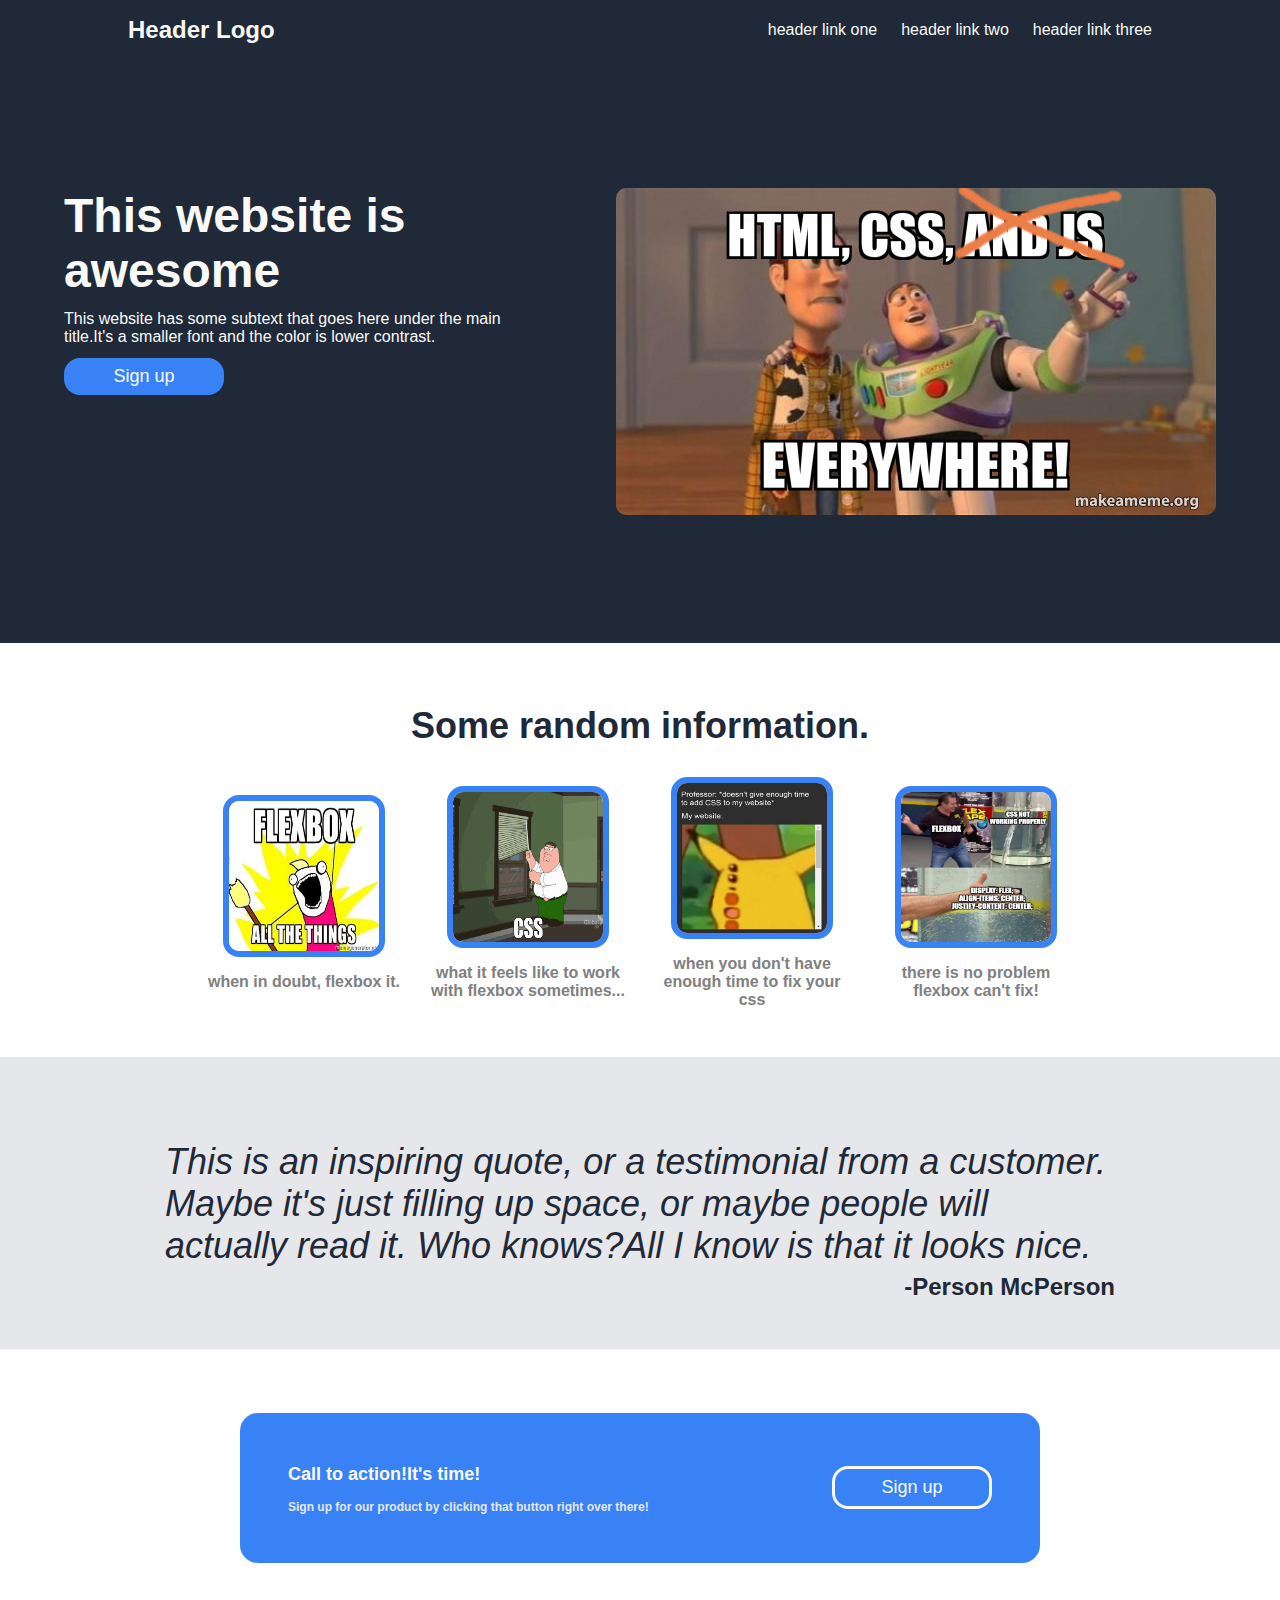
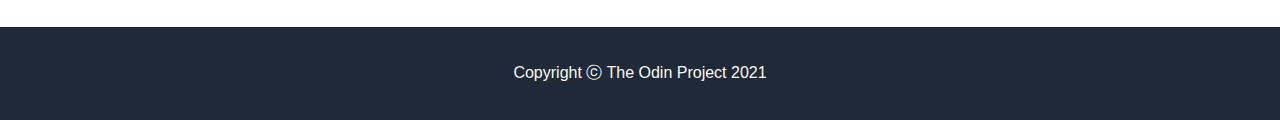
<file: index.html>
<!DOCTYPE html>
<html lang="en">
<head>
    <meta charset="UTF-8">
    <meta http-equiv="X-UA-Compatible" content="IE=edge">
    <meta name="viewport" content="width=device-width, initial-scale=1.0">
    <title>Odin Landing Page</title>
    <link rel="stylesheet" href="styles.css">
</head>
<body>
    <div class="top-section">
    <div class="header">
    <h1>Header Logo</h1>
    <div class="header-links">
    <ul>
        <li><a href="">header link one</a></li>
        <li><a href="">header link two</a></li>
        <li><a href="">header link three</a></li>
    </ul>
    </div>
    
</div>
<div class="hero-section">
    <div class="hero-left">
        <div class="hero big text">This website is awesome</div>
        <div class="hero small text">This website has some subtext that goes here under
            the main title.It's a smaller font and the color is lower contrast.
        </div>
        <button class="hero button">Sign up</button>
    </div>
    <div class="hero-right">
        <img src="./images/html-css-and.jpg" alt="html,css and js meme image from toy story">
    </div>
</div>
</div>
<div class="information-section">
    <h2>Some random information.</h2>
    <div class="information-lower">
        <div class="container">
            <div class="square">
                <img src="./images/flexbox-all-the-things.jpg" alt="meme about flexbox">
            </div>
            <h3>when in doubt, flexbox it.</h3>
        </div>
        <div class="container">
            <div class="square">
               <img src="./images/giphy.gif" alt="css family guy meme">
            </div>
            <h3>what it feels like to work with flexbox sometimes...</h3>
        </div>
        <div class="container">
            <div class="square">
                <img src="./images/ac29f807cd92958557dc4e0d32335b4a.jpg" alt="css pikachu meme">
            </div>
            <h3>when you don't have enough time to fix your css</h3>
        </div>
        <div class="container">
            <div class="square">
                <img src="./images/88ncpcish2n41.png" alt="flexbox meme with container of water with a hole in it and a man ductaping it to prevent water from running out of it">
            </div>
            <h3>there is no problem flexbox can't fix!</h3>
        </div>
    </div>
</div>
<div class="quote-section">
    <div class="text-field">
        <h3>This is an inspiring quote, or a testimonial from a customer.
            Maybe it's just filling up space, or maybe people will actually read it.
        Who knows?All I know is that it looks nice. </h3>
        <h4 class="author">-Person McPerson</h4>
    </div>
</div>
<div class="cta">
<div class="container">
    <div class="left-part">
        <h2>Call to action!It's time!</h2>
        <h3>Sign up for our product by clicking that button right over there!</h3>
    </div>
    <div class="right-part">
        <button>Sign up</button>
    </div>
</div>
</div>
<div class="footer">
    Copyright ⓒ The Odin Project 2021
</div>
</body>
</html>
</file>
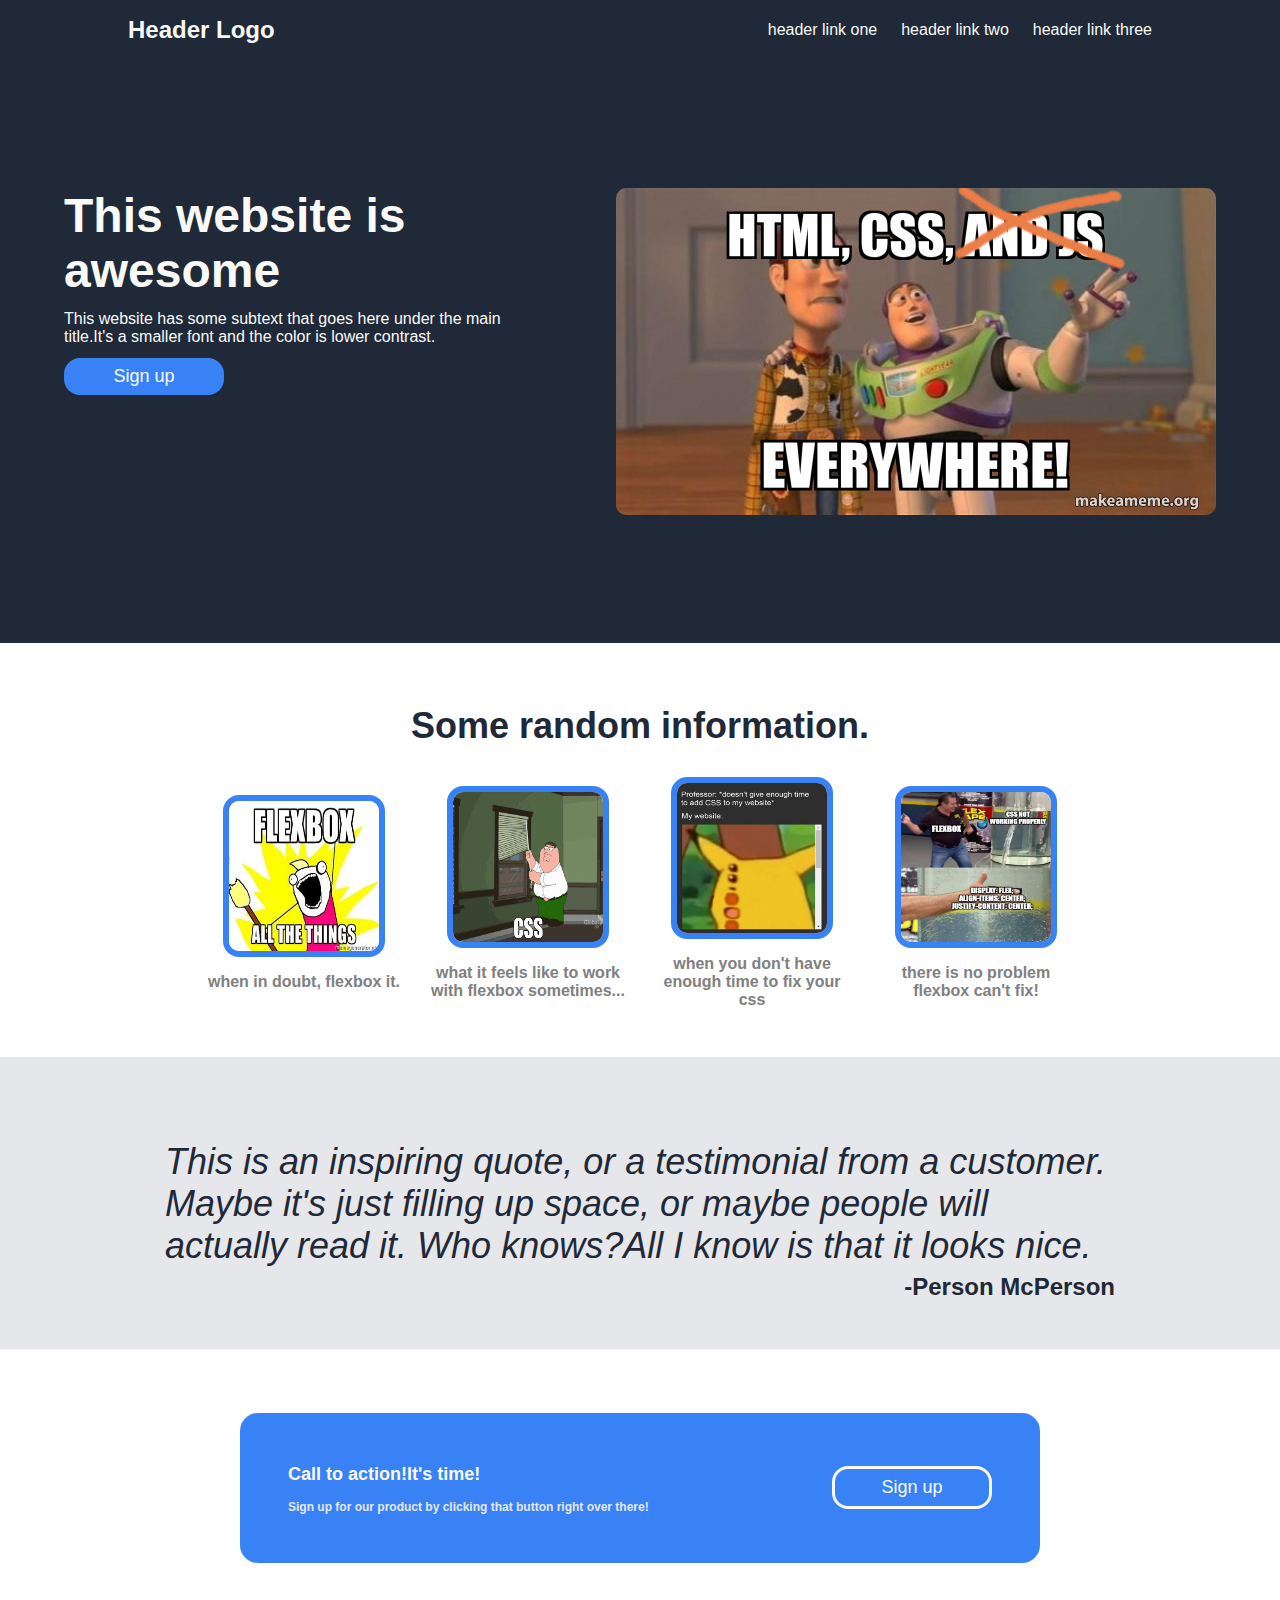
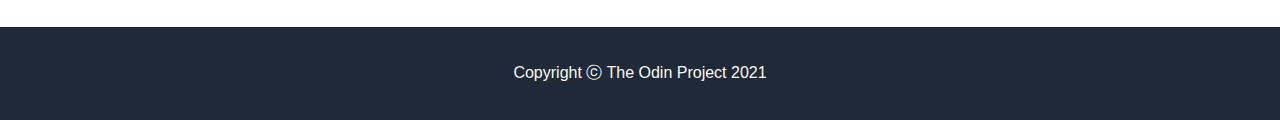
<file: html/index.html>
<!DOCTYPE html>
<html lang="en">
<head>
    <meta charset="UTF-8">
    <meta http-equiv="X-UA-Compatible" content="IE=edge">
    <meta name="viewport" content="width=device-width, initial-scale=1.0">
    <title>Odin Landing Page</title>
    <link rel="stylesheet" href="../css/styles.css">
</head>
<body>
    <div class="top-section">
    <div class="header">
    <h1>Header Logo</h1>
    <div class="header-links">
    <ul>
        <li><a href="">header link one</a></li>
        <li><a href="">header link two</a></li>
        <li><a href="">header link three</a></li>
    </ul>
    </div>
    
</div>
<div class="hero-section">
    <div class="hero-left">
        <div class="hero big text">This website is awesome</div>
        <div class="hero small text">This website has some subtext that goes here under
            the main title.It's a smaller font and the color is lower contrast.
        </div>
        <button class="hero button">Sign up</button>
    </div>
    <div class="hero-right">
        <img src="../images/html-css-and.jpg" alt="html,css and js meme image from toy story">
    </div>
</div>
</div>
<div class="information-section">
    <h2>Some random information.</h2>
    <div class="information-lower">
        <div class="container">
            <div class="square">
                <img src="../images/flexbox-all-the-things.jpg" alt="meme about flexbox">
            </div>
            <h3>when in doubt, flexbox it.</h3>
        </div>
        <div class="container">
            <div class="square">
               <img src="../images/giphy.gif" alt="css family guy meme">
            </div>
            <h3>what it feels like to work with flexbox sometimes...</h3>
        </div>
        <div class="container">
            <div class="square">
                <img src="../images/ac29f807cd92958557dc4e0d32335b4a.jpg" alt="css pikachu meme">
            </div>
            <h3>when you don't have enough time to fix your css</h3>
        </div>
        <div class="container">
            <div class="square">
                <img src="../images/88ncpcish2n41.png" alt="flexbox meme with container of water with a hole in it and a man ductaping it to prevent water from running out of it">
            </div>
            <h3>there is no problem flexbox can't fix!</h3>
        </div>
    </div>
</div>
<div class="quote-section">
    <div class="text-field">
        <h3>This is an inspiring quote, or a testimonial from a customer.
            Maybe it's just filling up space, or maybe people will actually read it.
        Who knows?All I know is that it looks nice. </h3>
        <h4 class="author">-Person McPerson</h4>
    </div>
</div>
<div class="cta">
<div class="container">
    <div class="left-part">
        <h2>Call to action!It's time!</h2>
        <h3>Sign up for our product by clicking that button right over there!</h3>
    </div>
    <div class="right-part">
        <button>Sign up</button>
    </div>
</div>
</div>
<div class="footer">
    Copyright ⓒ The Odin Project 2021
</div>
</body>
</html>
</file>
<file: styles.css>
body{
    display: flex;
    font-family: 'Roboto', sans-serif;
    color: #F9FAF8;
    flex-direction: column;
    min-height: 100vh;
    margin:0px;
}
ul {
    list-style-type: none;
}
a {
    text-decoration: none;
    color: #F9FAF8;
}
.header {
    display: flex;
    align-items: center;
    justify-content: space-between;
    padding-left: 128px;
    padding-right: 128px;
}
.header h1 {
    font-size: 24px;
}
ul {
    display: flex;
    margin: 0px;
    padding: 0px;
    gap: 24px;
}
.header-links{
    margin-left: auto;
}
.top-section {
    background-color: #1F2937;
}
.hero-section {
    display: flex;
    padding: 128px;
    padding-right: 64px;
    padding-left: 64px;
    gap: 64px;
}
.hero-right{
    flex:1;
    display: flex;
    justify-content: center;
    align-items: center;
    font-size: 18px;
    color: #e5e7eb;
}
.hero-left{
    flex: 1;
    display: flex;
    flex-direction: column;
    flex-wrap: wrap;
    gap: 12px;
}
.hero.big.text {
    font-size: 48px;
    font-weight: 900;
}
button{
    width: 160px;
    color: #F9FAF8;
    background-color: #3882F6;  
    font-size: 18px;
    padding: 8px 24px;
    border-radius: 16px;
    border: 0;
}
.information-section {
    display: flex;
    flex-direction: column;
    align-items: center;
    margin-left: 128px;
    margin-top: 32px;
    margin:32px 128px 32px 128px;
}
.information-section h2 {
    font-size: 36px;
    font-weight: 900;
    color: #1F2937;
}
.information-section h3{
    color: gray;
    font-size: 16px;
}
.square {

width:150px;
height:150px;
border:solid #3882f6 6px;
border-radius: 16px;
display: flex;
}
.information-lower{
    flex: 1;
    display: flex;
    gap: 24px;
}
.information-section .container{
    flex: 1;
    display: flex;
    flex-direction: column;
    width: 200px;
    justify-content: center;
    align-items: center;
    text-align: center;
}
.quote-section{
    background-color: #e5e7eb;
    display: flex;
    flex-direction: column;
    align-items: center;
}
.quote-section h3 {
font-size: 36px;
color: #1F2937;
font-style: italic;
font-weight: lighter;
}
.quote-section h4{
    color: #1F2937;
    font-size: 24px;
}
.text-field {
    width: 950px;
    display: flex;
    flex-direction: column;
    align-items: center;
    flex-wrap: wrap;
    margin-top: 48px;
    margin-bottom: 48px;
}
.author{
    align-self: flex-end;
    margin: 0;
    margin-top: -30px;
}
.cta {
    display: flex;
    justify-content: center;
    align-items: center;
}
.cta .container{
  width:800px;
  height:150px;
  background-color: #3882F6;
  border-radius: 18px;
  margin:64px;
  display:flex;
  align-items:center;
}
.left-part{
    margin-left:48px;
  }
  
  .right-part {
    margin-left:auto;
    padding:48px;
  }
  .cta h2 {
      font-size: 18px;
  }
  .cta h3 {
font-size: 12px;
color: #e5e7eb;
  }
  .cta button{
    width: 160px;
    color: #F9FAF8; 
    font-size: 18px;
    padding: 8px 24px;
    border-radius: 16px;
    border: solid #F9FAF8 3px;
  }
  .footer {
    background-color:#1F2937;
    text-align:center;
    padding:36px;
  }
  img {  
      flex: 1;  
      height: inherit;
      width: inherit;
      border-radius: 10px;
}
</file>
<file: css/styles.css>
body{
    display: flex;
    font-family: 'Roboto', sans-serif;
    color: #F9FAF8;
    flex-direction: column;
    min-height: 100vh;
    margin:0px;
}
ul {
    list-style-type: none;
}
a {
    text-decoration: none;
    color: #F9FAF8;
}
.header {
    display: flex;
    align-items: center;
    justify-content: space-between;
    padding-left: 128px;
    padding-right: 128px;
}
.header h1 {
    font-size: 24px;
}
ul {
    display: flex;
    margin: 0px;
    padding: 0px;
    gap: 24px;
}
.header-links{
    margin-left: auto;
}
.top-section {
    background-color: #1F2937;
}
.hero-section {
    display: flex;
    padding: 128px;
    padding-right: 64px;
    padding-left: 64px;
    gap: 64px;
}
.hero-right{
    flex:1;
    display: flex;
    justify-content: center;
    align-items: center;
    font-size: 18px;
    color: #e5e7eb;
}
.hero-left{
    flex: 1;
    display: flex;
    flex-direction: column;
    flex-wrap: wrap;
    gap: 12px;
}
.hero.big.text {
    font-size: 48px;
    font-weight: 900;
}
button{
    width: 160px;
    color: #F9FAF8;
    background-color: #3882F6;  
    font-size: 18px;
    padding: 8px 24px;
    border-radius: 16px;
    border: 0;
}
.information-section {
    display: flex;
    flex-direction: column;
    align-items: center;
    margin-left: 128px;
    margin-top: 32px;
    margin:32px 128px 32px 128px;
}
.information-section h2 {
    font-size: 36px;
    font-weight: 900;
    color: #1F2937;
}
.information-section h3{
    color: gray;
    font-size: 16px;
}
.square {

width:150px;
height:150px;
border:solid #3882f6 6px;
border-radius: 16px;
display: flex;
}
.information-lower{
    flex: 1;
    display: flex;
    gap: 24px;
}
.information-section .container{
    flex: 1;
    display: flex;
    flex-direction: column;
    width: 200px;
    justify-content: center;
    align-items: center;
    text-align: center;
}
.quote-section{
    background-color: #e5e7eb;
    display: flex;
    flex-direction: column;
    align-items: center;
}
.quote-section h3 {
font-size: 36px;
color: #1F2937;
font-style: italic;
font-weight: lighter;
}
.quote-section h4{
    color: #1F2937;
    font-size: 24px;
}
.text-field {
    width: 950px;
    display: flex;
    flex-direction: column;
    align-items: center;
    flex-wrap: wrap;
    margin-top: 48px;
    margin-bottom: 48px;
}
.author{
    align-self: flex-end;
    margin: 0;
    margin-top: -30px;
}
.cta {
    display: flex;
    justify-content: center;
    align-items: center;
}
.cta .container{
  width:800px;
  height:150px;
  background-color: #3882F6;
  border-radius: 18px;
  margin:64px;
  display:flex;
  align-items:center;
}
.left-part{
    margin-left:48px;
  }
  
  .right-part {
    margin-left:auto;
    padding:48px;
  }
  .cta h2 {
      font-size: 18px;
  }
  .cta h3 {
font-size: 12px;
color: #e5e7eb;
  }
  .cta button{
    width: 160px;
    color: #F9FAF8; 
    font-size: 18px;
    padding: 8px 24px;
    border-radius: 16px;
    border: solid #F9FAF8 3px;
  }
  .footer {
    background-color:#1F2937;
    text-align:center;
    padding:36px;
  }
  img {  
      flex: 1;  
      height: inherit;
      width: inherit;
      border-radius: 10px;
}
</file>
